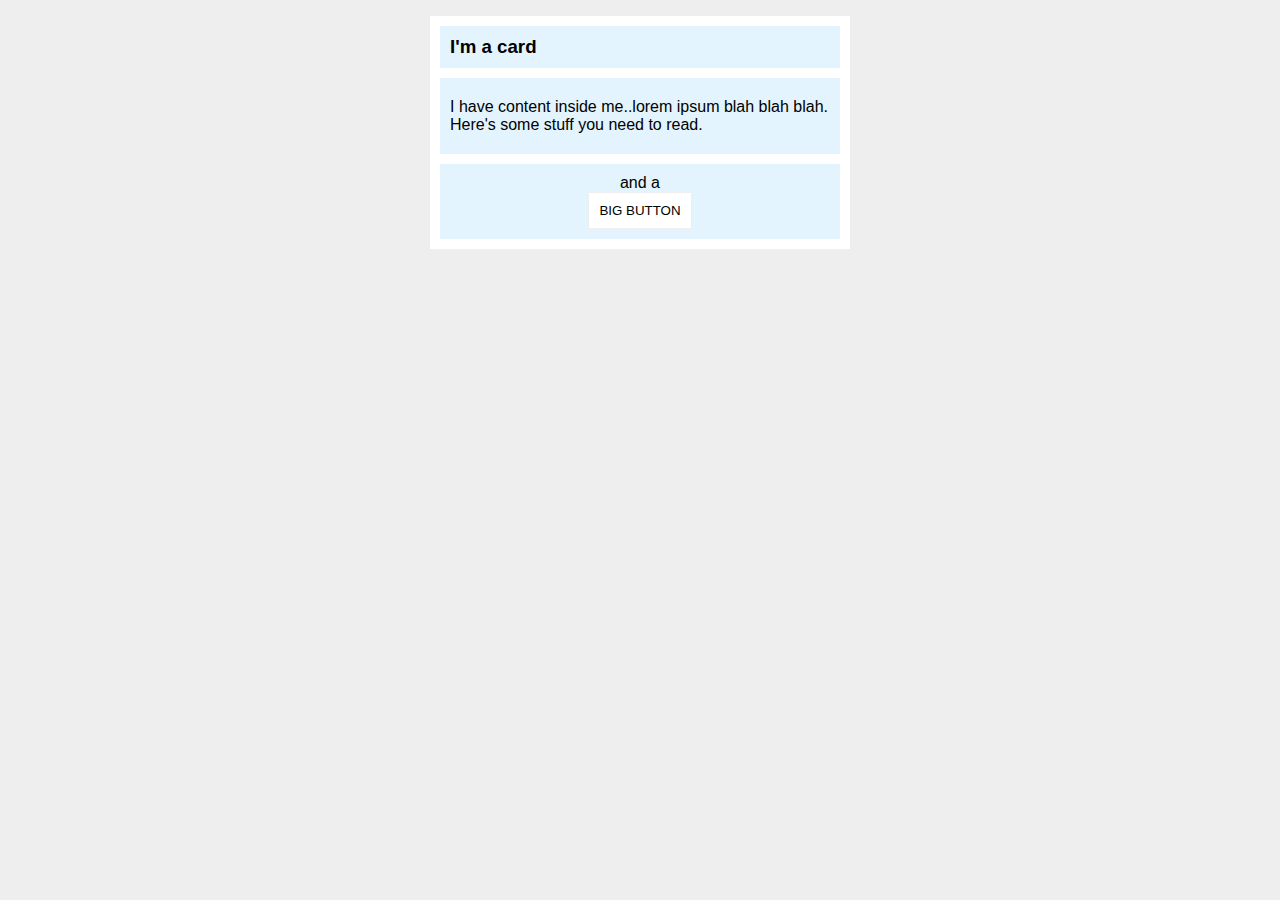
<file: foundations/block-and-inline/02-margin-and-padding-2/index.html>
<!DOCTYPE html>
<html lang="en">
  <head>
    <meta charset="UTF-8">
    <meta http-equiv="X-UA-Compatible" content="IE=edge">
    <meta name="viewport" content="width=device-width, initial-scale=1.0">
    <title>Margin and Padding exercise 2</title>
    <link rel="stylesheet" href="style.css">
  </head>
  <body>
    <div class="card">
      <h3 class="title">I'm a card</h1>
      <div class="content">I have content inside me..lorem ipsum blah blah blah. Here's some stuff you need to read.</div>
      <div class="button-container">and a <button>BIG BUTTON</button></div>
    </div>
  </body>
</html>
</file>
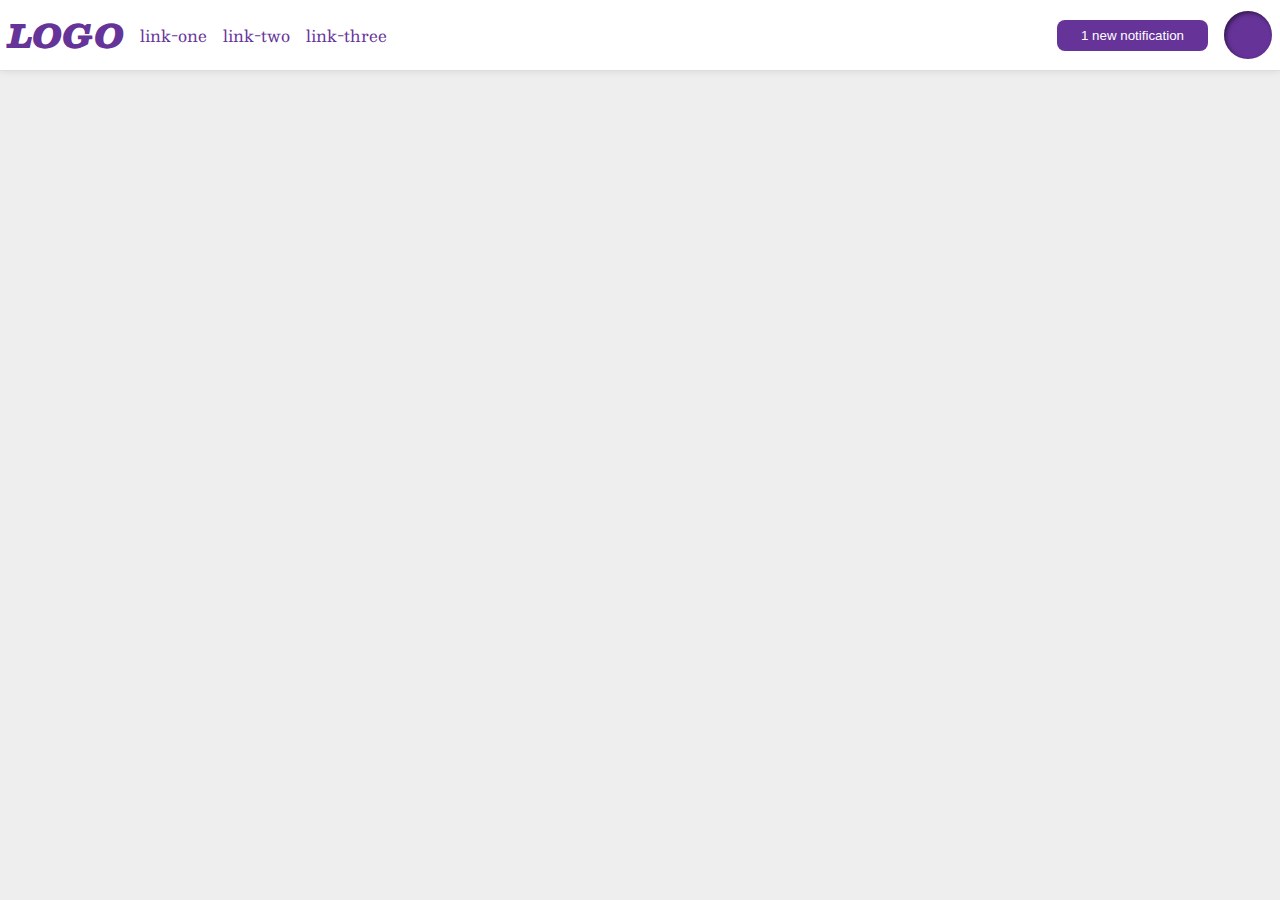
<file: foundations/flex/03-flex-header-2/index.html>
<!DOCTYPE html>
<html lang="en">
  <head>
    <meta charset="UTF-8">
    <meta http-equiv="X-UA-Compatible" content="IE=edge">
    <meta name="viewport" content="width=device-width, initial-scale=1.0">
    <title>Flex Header 2</title>
    <link rel="stylesheet" href="style.css">
  </head>
  <body>
    <div class="header">
      <div class="left">
      <div class="logo">
        LOGO
      </div>
      <ul class="links">
        <li><a href="https://google.com">link-one</a></li>
        <li><a href="https://google.com">link-two</a></li>
        <li><a href="https://google.com">link-three</a></li>
      </ul>
    </div>
    <div class="right">
      <button class="notifications">
        1 new notification
      </button>
      <div class="profile-image"></div>
    </div>
    </div>
  </body>
</html>
</file>
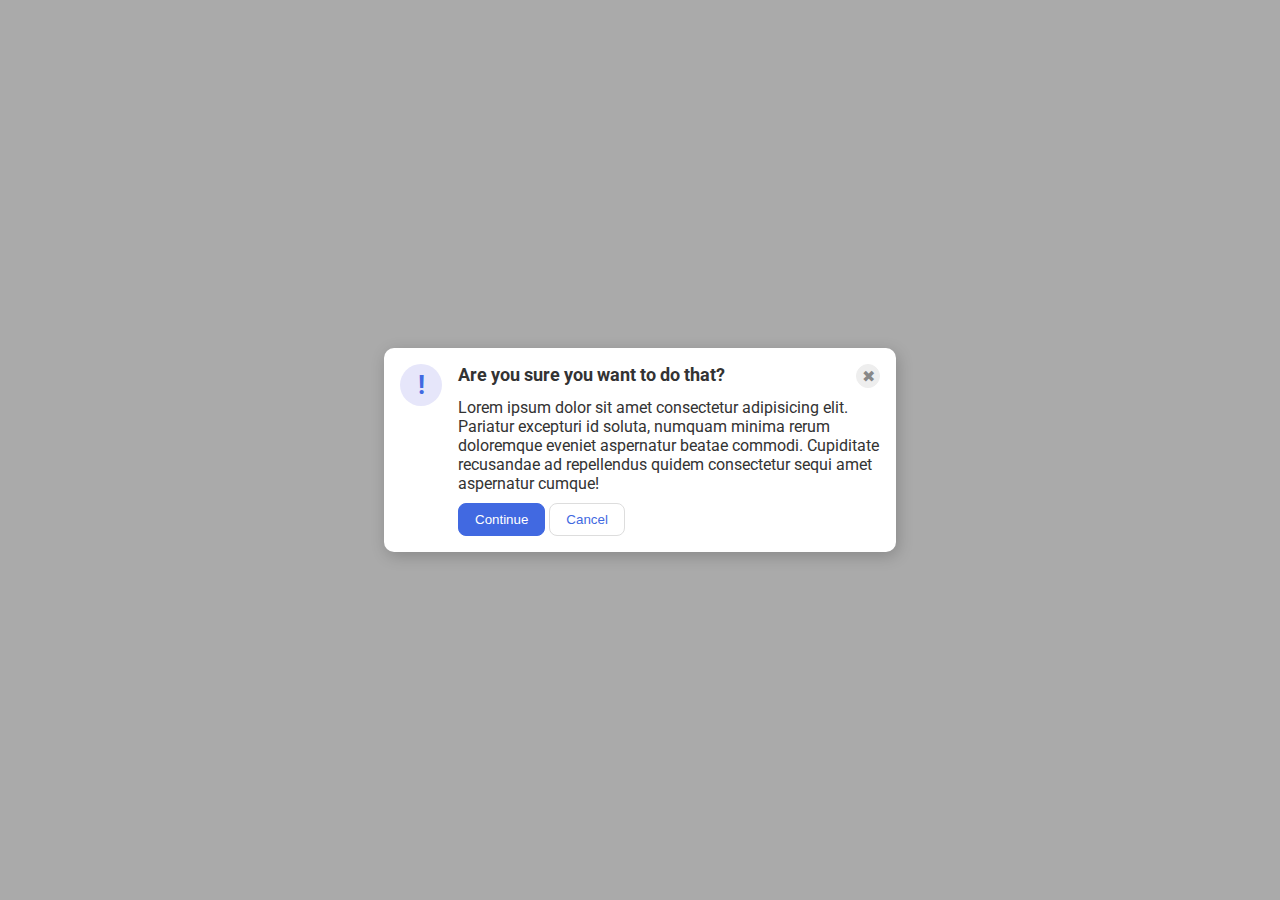
<file: foundations/flex/05-flex-modal/index.html>
<!DOCTYPE html>
<html lang="en">
  <head>
    <meta charset="UTF-8">
    <meta http-equiv="X-UA-Compatible" content="IE=edge">
    <meta name="viewport" content="width=device-width, initial-scale=1.0">
    <link rel="stylesheet" href="style.css">
    <title>Modal</title>
  </head>
  <body>
    <div class="modal">
      <div class="icon">!</div>
    <div class="container">
    <div class="first-row">
      <div class="header">Are you sure you want to do that?</div>
      <button class="close-button">✖</button>
    </div>
      <div class="text">Lorem ipsum dolor sit amet consectetur adipisicing elit. Pariatur excepturi id soluta, numquam minima rerum doloremque eveniet aspernatur beatae commodi. Cupiditate recusandae ad repellendus quidem consectetur sequi amet aspernatur cumque!</div>
      <div class="buttons">
      <button class="continue">Continue</button>
      <button class="cancel">Cancel</button>
    </div>
    </div>
    </div>
  </body>
</html>
</file>
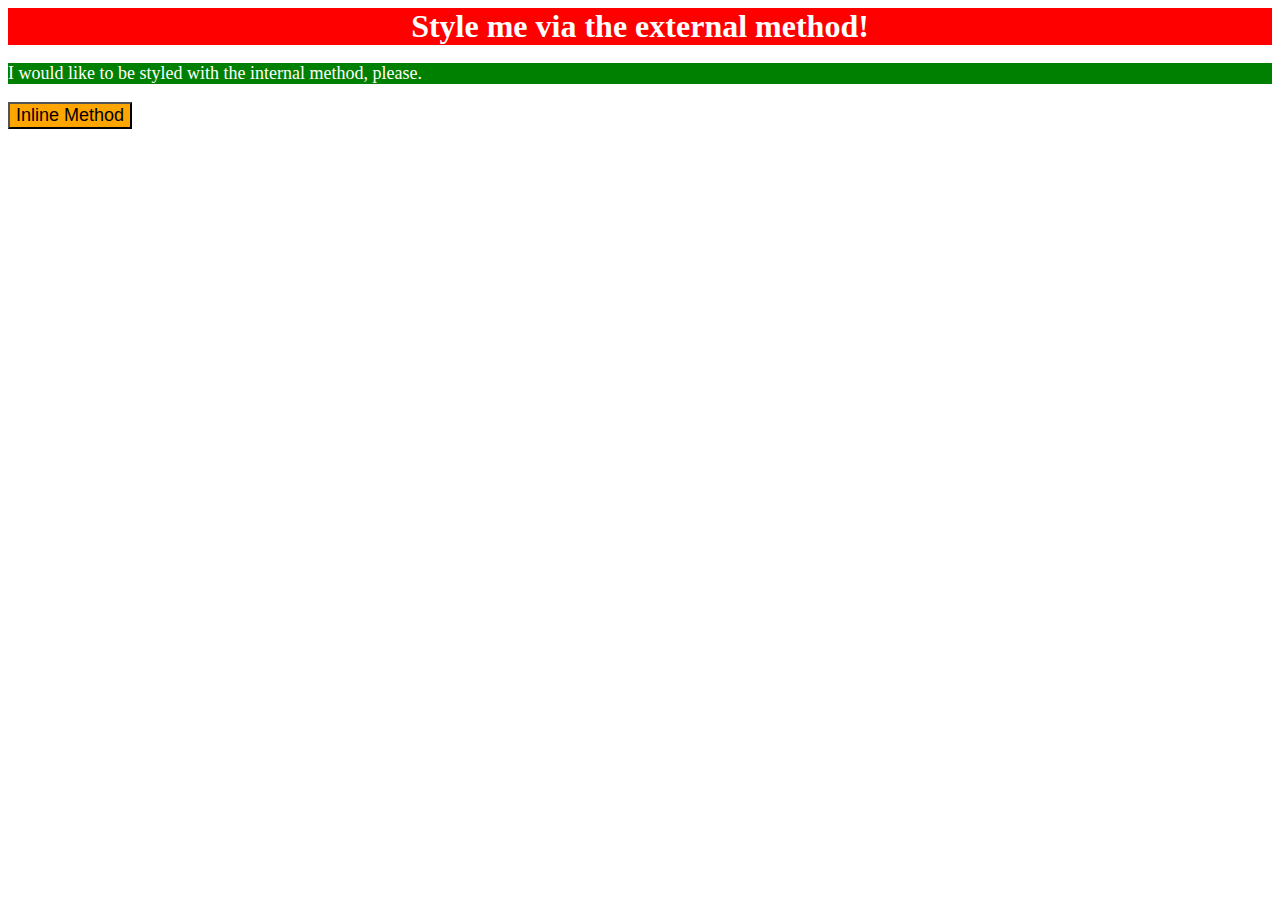
<file: foundations/intro-to-css/01-css-methods/index.html>
<!DOCTYPE html>
<html lang="en">
  <head>
    <link rel="stylesheet" href="style.css">
    <meta charset="UTF-8">
    <meta http-equiv="X-UA-Compatible" content="IE=edge">
    <meta name="viewport" content="width=device-width, initial-scale=1.0">
    <title>Methods for Adding CSS</title>
    <style>
      p {
        background-color: green;
        color: white;
        font-size: 18px;
      }
    </style>
  </head>
  <body>
    <div>Style me via the external method!</div>
    <p>I would like to be styled with the internal method, please.</p>
    <button style="background-color: orange; font-size: 18px;">Inline Method</button>
  </body>
</html>
</file>
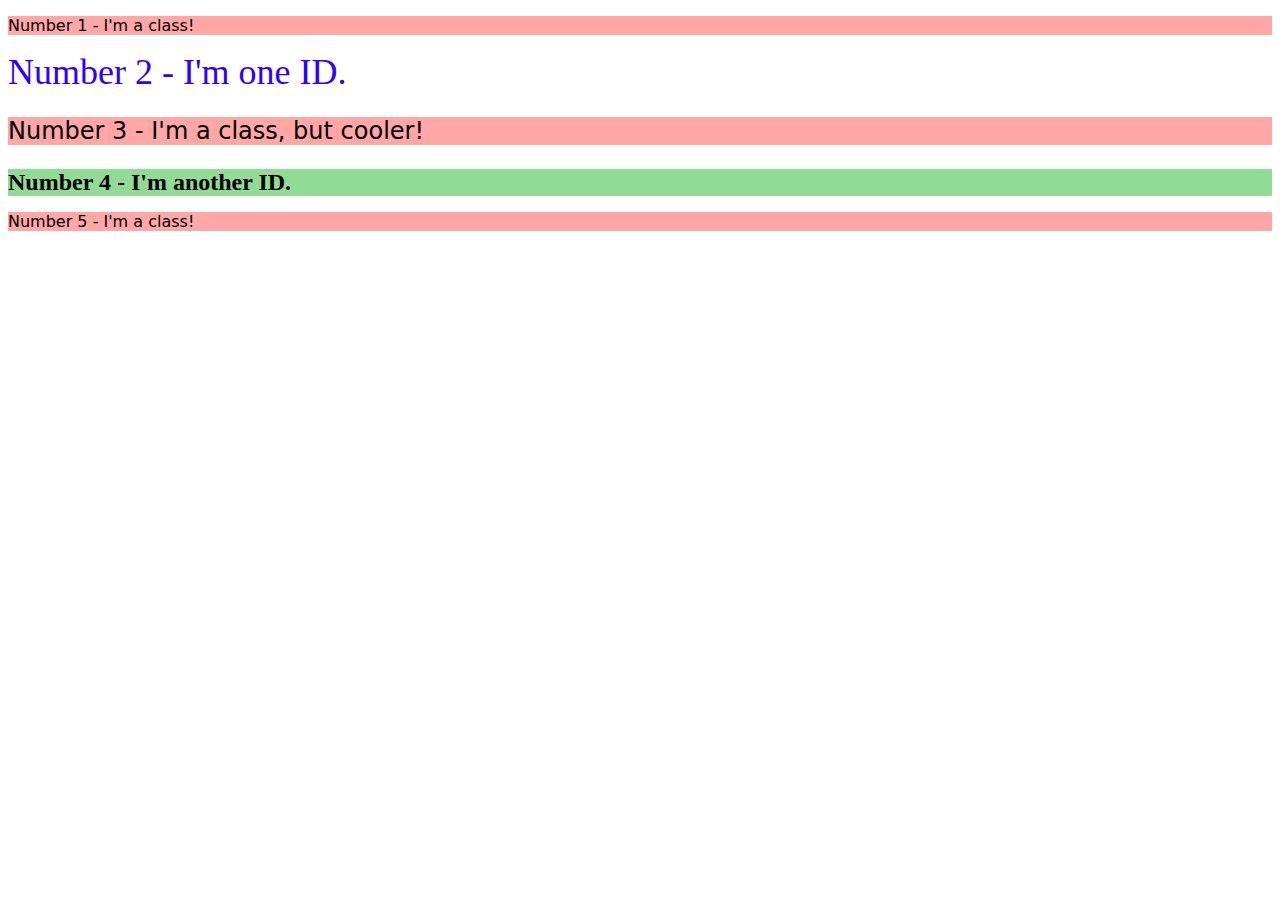
<file: foundations/intro-to-css/02-class-id-selectors/index.html>
<!DOCTYPE html>
<html lang="en">
  <head>
    <meta charset="UTF-8">
    <meta http-equiv="X-UA-Compatible" content="IE=edge">
    <meta name="viewport" content="width=device-width, initial-scale=1.0">
    <title>Class and ID Selectors</title>
    <link rel="stylesheet" href="style.css">
  </head>
  <body>
    <p class="red">Number 1 - I'm a class!</p>
    <div id="blue">Number 2 - I'm one ID.</div>
    <p class="red cool">Number 3 - I'm a class, but cooler!</p>
    <div id="green">Number 4 - I'm another ID.</div>
    <p class="red">Number 5 - I'm a class!</p>
  </body>
</html>
</file>
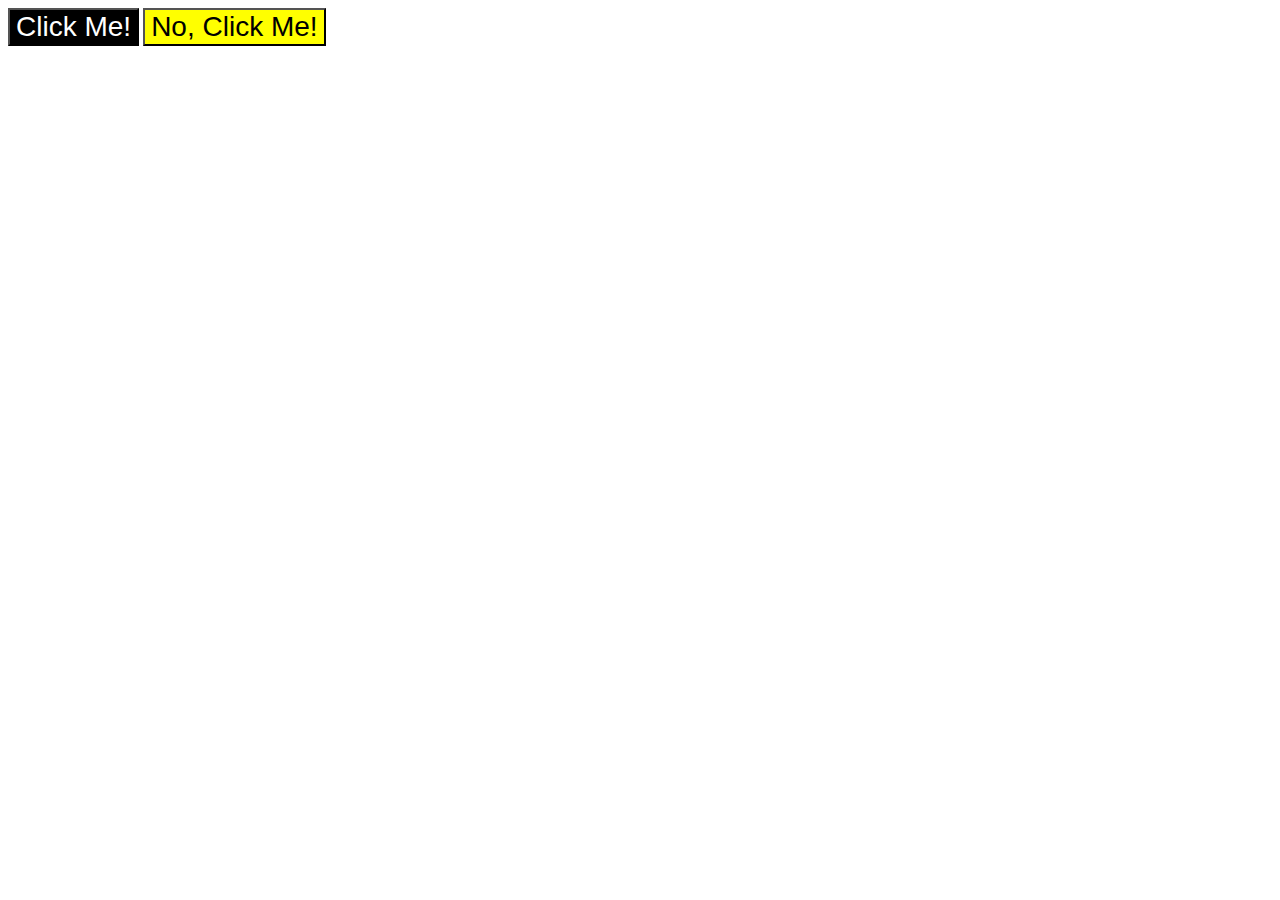
<file: foundations/intro-to-css/03-grouping-selectors/index.html>
<!DOCTYPE html>
<html lang="en">
  <head>
    <meta charset="UTF-8">
    <meta http-equiv="X-UA-Compatible" content="IE=edge">
    <meta name="viewport" content="width=device-width, initial-scale=1.0">
    <title>Grouping Selectors</title>
    <link rel="stylesheet" href="style.css">
  </head>
  <body>
    <button class="first">Click Me!</button>
    <button class="second">No, Click Me!</button>
  </body>
</html>
</file>
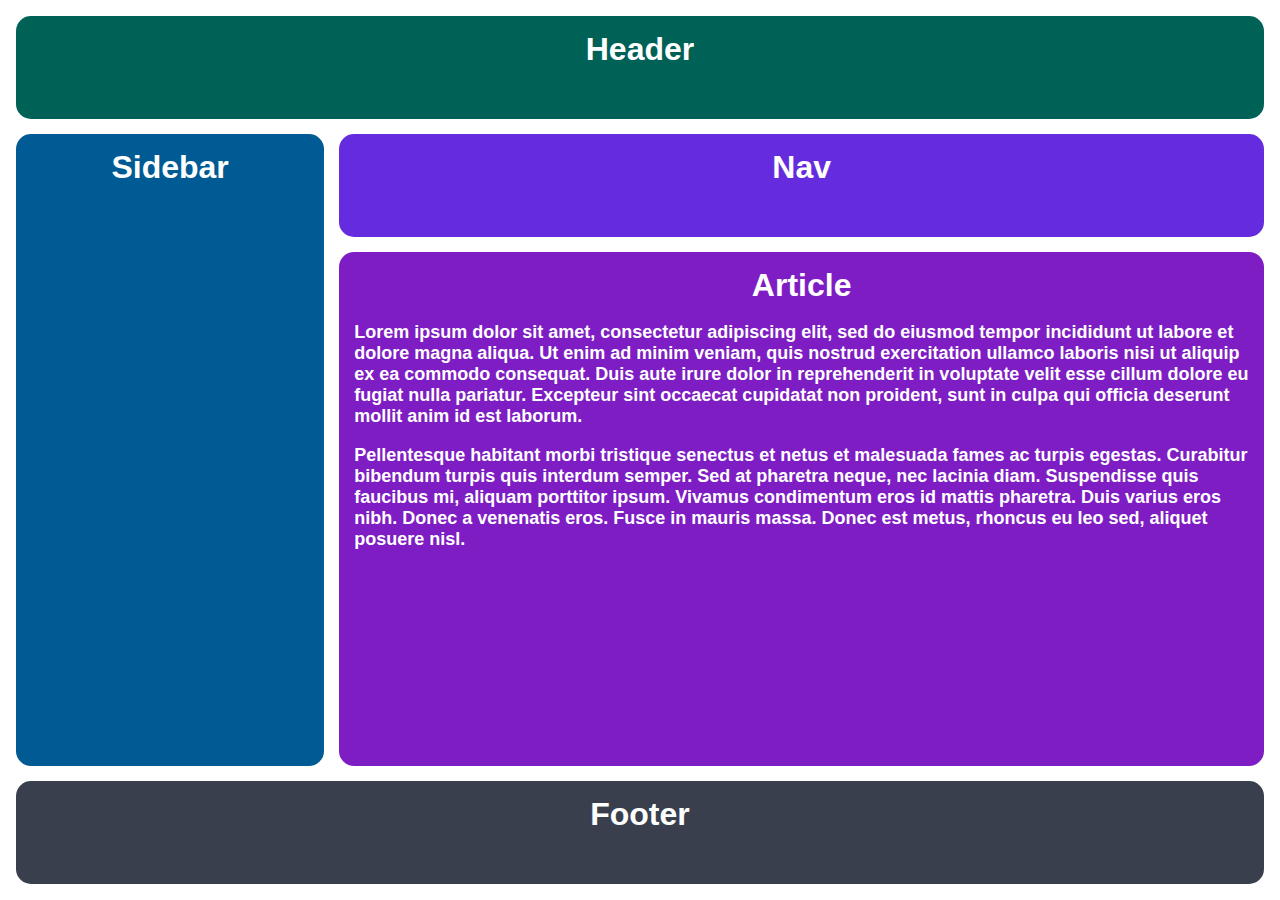
<file: intermediate-html-css/advanced-grid/01-responsive-holy-grail/index.html>
<!DOCTYPE html>
<html lang="en">
  <head>
    <meta charset="UTF-8">
    <meta http-equiv="X-UA-Compatible" content="IE=edge">
    <meta name="viewport" content="width=device-width, initial-scale=1.0">
    <title>Responsive Holy Grail</title>
    <link rel="stylesheet" href="style.css">
  </head>
  <body>
    <div class="container">
      <div class="header">Header</div>
      <div class="sidebar">Sidebar</div>
      <div class="nav">Nav</div>
      <div class="article">Article
        <p>Lorem  ipsum dolor sit amet, consectetur adipiscing elit, sed do eiusmod tempor incididunt ut labore et dolore magna aliqua. Ut enim ad minim veniam, quis nostrud exercitation ullamco laboris nisi ut aliquip ex ea commodo consequat. Duis aute irure dolor in reprehenderit in voluptate velit esse cillum dolore eu fugiat nulla pariatur. Excepteur sint occaecat cupidatat non proident, sunt in culpa qui officia deserunt mollit anim id est laborum.</p>
        <p>Pellentesque habitant morbi tristique senectus et netus et malesuada fames ac turpis egestas. Curabitur bibendum turpis quis interdum semper. Sed at pharetra neque, nec lacinia diam. Suspendisse quis faucibus mi, aliquam porttitor ipsum. Vivamus condimentum eros id mattis pharetra. Duis varius eros nibh. Donec a venenatis eros. Fusce in mauris massa. Donec est metus, rhoncus eu leo sed, aliquet posuere nisl.</p>
        </div>
      <div class="footer">Footer</div>
    </div>
  </body>
</html>
</file>
<file: foundations/block-and-inline/02-margin-and-padding-2/style.css>
body {
  background: #eee;
  font-family: sans-serif;
}
* {
  margin: 0;
}
.card {
  width: 400px;
  background: #fff;
  margin: 16px auto;
  padding: 10px;
}

.title {
  background: #e3f4ff;
  padding: 10px;
  margin-bottom: 10px;
}

.content {
  padding: 20px 10px;
  background: #e3f4ff;
}

.button-container {
  background: #e3f4ff;
  
  display: block;
  padding: 10px ;
  margin: 10px auto 0 auto;
  text-align: center;
  
}

button {
  background: white;
  border: 1px solid #eee;
  padding: 10px;
  display: block;
  margin: 0 auto;
}
</file>
<file: foundations/flex/03-flex-header-2/style.css>
/* this is some magical font-importing.  
you'll learn about it later. */
@import url('https://fonts.googleapis.com/css2?family=Besley:ital,wght@0,400;1,900&display=swap');

body {
  margin: 0;
  background: #eee;
  font-family: Besley, serif;
}

.header {
  background: white;
  border-bottom: 1px solid #ddd;
  box-shadow: 0 0 8px rgba(0,0,0,.1);
  display: flex;
  justify-content: space-between;
  padding: 8px;
  align-items: center;
}

.profile-image {
  background: rebeccapurple;
  box-shadow: inset 2px 2px 4px rgba(0,0,0,.5);
  border-radius: 50%;
  width: 48px;
  height: 48px;
}

.logo {
  color: rebeccapurple;
  font-size: 32px;
  font-weight: 900;
  font-style: italic;
}

button {
  height: auto;
  border: none;
  border-radius: 8px;
  background: rebeccapurple;
  color: white;
  padding: 8px 24px;
}

a {
  /* this removes the line under our links */
  text-decoration: none;
  color: rebeccapurple;
}

ul {
  list-style-type: none;
  display: flex;
  gap: 16px;
  padding: 0;
  margin: 0px;
  align-items: center;
}

.left,
.right {
  display: flex;
  align-items: center;
  gap: 16px;
}
</file>
<file: foundations/flex/05-flex-modal/style.css>
@import url('https://fonts.googleapis.com/css2?family=Roboto:wght@400;700&display=swap');

html, body {
  height: 100%;
}

body {
  font-family: Roboto, sans-serif;
  margin: 0;
  background: #aaa;
  color: #333;
  /* I'll give you this one for free lol */
  display: flex;
  align-items: center;
  justify-content: center;
}

.modal {
  background: white;
  width: 480px;
  border-radius: 10px;
  box-shadow: 2px 4px 16px rgba(0,0,0,.2);
  display: flex;
  padding: 16px;
  gap: 16px;
  
}

.icon {
  color: royalblue;
  font-size: 26px;
  font-weight: 700;
  background: lavender;
  width: 42px;
  height: 42px;
  border-radius: 50%;
  display: flex;
  flex-shrink: 0;
  align-items: center;
  justify-content: center;
}

.close-button {
  background: #eee;
  border-radius: 50%;
  color: #888;
  font-weight: 400;
  font-size: 16px;
  height: 24px;
  width: 24px;
  display: flex;
  align-items: center;
  justify-content: center;
  border: 1px solid #eee;
  padding: 0;
}

button {
  cursor: pointer;
  padding: 8px 16px;
  border-radius: 8px;
}

button.continue {
  background: royalblue;
  border: 1px solid royalblue;
  color: white;
}

button.cancel {
  background: white;
  border: 1px solid #ddd;
  color: royalblue;
}

.header {
  font-weight: bold;
  font-size: large;
}
.first-row {
  display: flex;
  justify-content: space-between;
}
.container {
  flex-direction: column;
  gap: 10px;
  display: flex;
}
</file>
<file: foundations/intro-to-css/01-css-methods/style.css>
div {
    background-color: red;
    color: white;
    font-size: 32px;
    text-align: center;
    font-weight: bold;
}
/* * `div`: a red background, white text, a font size of 32px, center aligned, and bold */
</file>
<file: foundations/intro-to-css/02-class-id-selectors/style.css>
.red {
    background-color: rgb(255, 167, 167);
    font-family: Verdana, "DejaVu Sans", sans-serif;
}
.cool {
    font-size: 24px;
}
#blue {
    color: rgb(47, 0, 255);
    font-size: 36px;
}
#green {
    background-color: rgb(145, 219, 151);
    font-size: 24px;
    font-weight: bold;
}
</file>
<file: foundations/intro-to-css/03-grouping-selectors/style.css>
.first,
.second {
    font-size: 28px;
    font-family: Helvetica, "Times New Roman", sans-serif;
}

.first {
    background-color: black;
    color: white;
}

.second{
    background-color: yellow;
}
</file>
<file: intermediate-html-css/advanced-grid/01-responsive-holy-grail/style.css>
body,
html {
  height: 100%;
  margin: 0;
}

.container {
  text-align: center;
  height: 100%;
  padding: 16px;
  box-sizing: border-box;
  display: grid;
  grid-template-columns: 1fr 3fr;
  grid-template-rows: 1fr 1fr 5fr 1fr;
  gap: 15px;
}

.container div {
  padding: 15px;
  font-size: 32px;
  font-family: Helvetica;
  font-weight: bold;
  color: white;
  border-radius: 15px;
}

.header {
  background-color: #006157;
  grid-column: 1 / 3;
}

.sidebar {
  background-color: #005B94;
  grid-row: 2 / 4;
}

.nav {
  background-color: #642cde;
}

.article {
  background-color: #7E1DC3;
}

.article p {
  font-size: 18px;
  font-family: sans-serif;
  color: white;
  text-align: left;
}

.footer {
  background-color: #393f4d;
  grid-column: 1 / 3;
}
</file>
